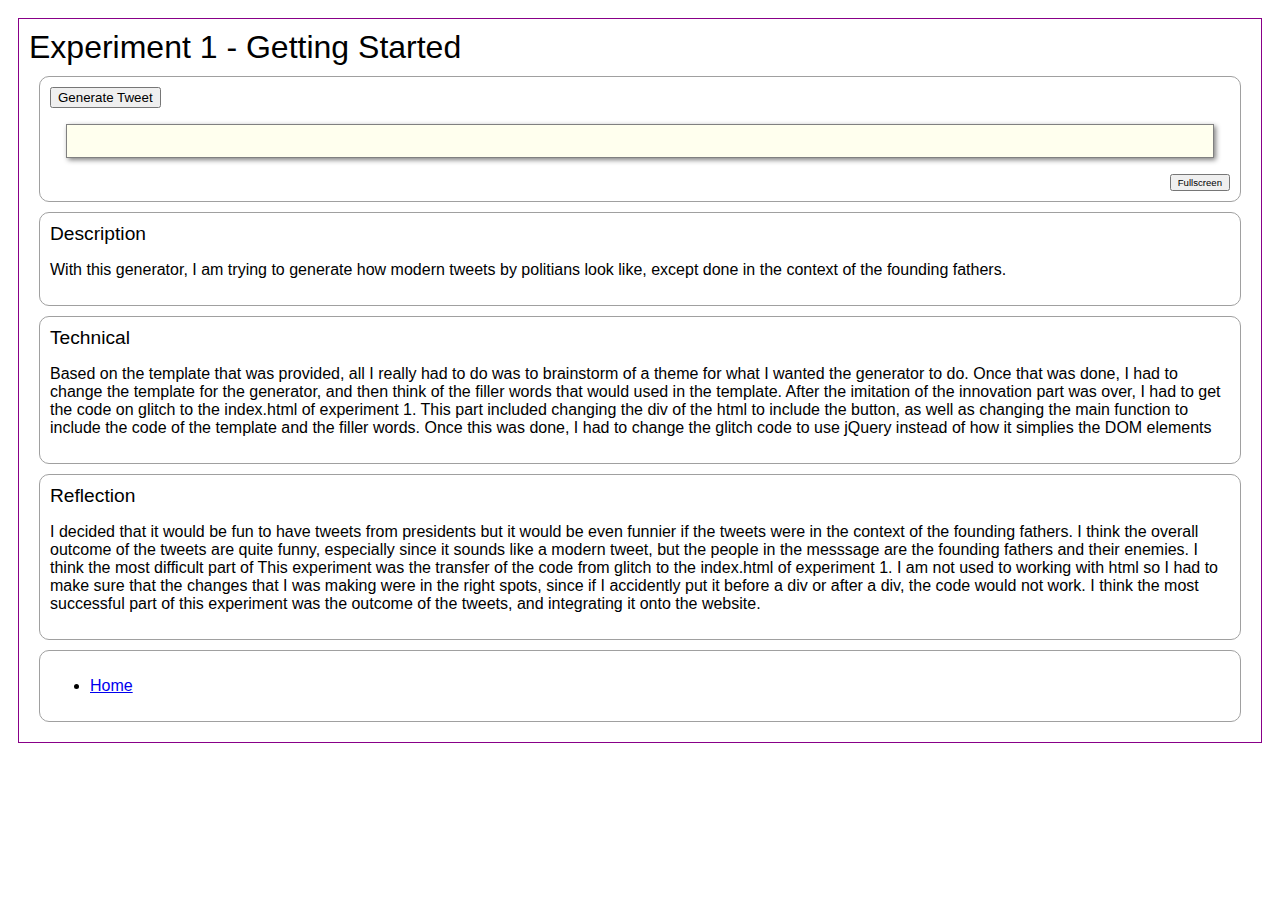
<file: experiment1/index.html>
<!DOCTYPE html>
<html>
<head>
	<!-- This title is used for tabs and bookmarks -->
	<title>Experiment 1 - Subject/Topic</title>

	<!-- Use UTF character set, a good idea with any webpage -->
	<meta charset="UTF-8" />
	<!-- Set viewport so page remains consistently scaled w narrow devices -->
	<meta name="viewport" content="width=device-width, initial-scale=1.0" />

	<!-- Include CSS file, including a site-wide CSS and for this particular page -->
	<link rel="stylesheet" type="text/css" href="../css/site.css">
	<link rel="stylesheet" type="text/css" href="css/style.css">

	<!-- Load jQuery library -->
	<script src="https://code.jquery.com/jquery-3.7.1.min.js"
        integrity="sha256-/JqT3SQfawRcv/BIHPThkBvs0OEvtFFmqPF/lYI/Cxo="
        crossorigin="anonymous"></script>

	<!-- Link to javascript files - DEFER waits until all elements are rendered -->
    <script type="text/javascript" src="../js/site.js" DEFER></script>
	<!-- Use me for a JavaScript OOP Project -->
	<script type="text/javascript" src="./js/project.js" DEFER></script>
	<!-- Use me for a p5.js project -->
	<script type="text/javascript" src="./js/sketch.js" DEFER></script>
</head>
<body>
	<!-- Style this page by changing the CSS in ../css/site.css or css/experiment.css -->
	<main id="content">
		<section>

			<h1>Experiment 1 - Getting Started</h1>

			<div class="minor-section">
				<button id="clicker">Generate Tweet</button>
				<div
				style="
					font-family: fantasy;
					border: thin solid gray;
					padding: 1em;
					margin: 1em;
					box-shadow: 2px 2px 5px gray;
					background: #ffe;
				"
				id="box"
				></div>
                <div class="fullscreen-box">
                    <button id="fullscreen">Fullscreen</button>
                </div>
			</div>

			<div class="minor-section">
				<h2>Description</h2>
				<p>With this generator, I am trying to generate how modern tweets by politians look like,
					except done in the context of the founding fathers. 
				</p>
			</div>

			<div class="minor-section">
				<h2>Technical</h2>
				<p>Based on the template that was provided, all I really had to do was to brainstorm of a theme
					for what I wanted the generator to do. Once that was done, I had to change the template for the 
					generator, and then think of the filler words that would used in the template. 
					After the imitation of the innovation part was over, I had to get the code on glitch to
					the index.html of experiment 1. This part included changing the div of the html to include the button, 
					as well as changing the main function to include the code of the template and the filler words.
					Once this was done, I had to change the glitch code to use jQuery instead of how it simplies the DOM elements
				</p>
			</div>

			<div class="minor-section">
				<h2>Reflection</h2>
				<p>I decided that it would be fun to have tweets from presidents
					but it would be even funnier if the tweets were in the context of the founding fathers.
					I think the overall outcome of the tweets are quite funny, especially since it sounds like a modern
					tweet, but the people in the messsage are the founding fathers and their enemies. I think the most difficult part of This
					experiment was the transfer of the code from glitch to the index.html of experiment 1. I am not used to working with html 
					so I had to make sure that the changes that I was making were in the right spots, since if I accidently put it before
					a div or after a div, the code would not work. I think the most successful part of this experiment was the outcome of the tweets, 
					and integrating it onto the website. 
				</p>
			</div>

		</section>
		<nav id="links" class="minor-section">
			<!-- Put link back to homepage here. -->
            <ul>
                <li><a href="../index.html">Home</a></li>
            </ul>
		</nav>
	</main>
</body>
</html>
</file>
<file: css/site.css>
h1, h2 {
  margin: 0;
  padding: 0;
  /* font-size: 1.2em; */
  font-weight: lighter;
}

#content {
  width: calc(100% - 30px);
  margin: 10px;080;
  padding: 10px;
  border: solid 1px #808;
  font-family: sans-serif;
}

.minor-section {
  margin: 10px;
  padding: 10px;
  border: solid 1px #A0A0A0;
  border-radius: 10px;
}

.minor-section h2 {
  font-size: 1.2em;
}

/* Set the image to be responsive */
.image-wrapper img {
  max-width: 100%;
  height: auto;
}

/* Set the canvas element to be the full size of the container */
canvas {
  width: 100%;
  height: 100%;
}

.fullscreen-box {
  display: flex;
  justify-content: flex-end; /* Aligns the button to the right */
  margin-top: 0.25em;
}

.fullscreen-box button {
  font-size: 0.6em;
}

body.is-fullscreen #canvas-container {
  position: fixed; /* Use 'fixed' instead of 'absolute' to ensure it covers the entire screen */
  top: 0;
  left: 0; /* Add 'left: 0' to align it properly to the top-left corner */
  width: 100vw !important;
  height: 100vh !important;
  margin: 0; /* Remove any default margins */
  z-index: 1000; /* Ensure it's above other content */
}
</file>
<file: experiment1/css/style.css>
/* style.css */

/* Set the canvas element to be the full size of the container */
canvas {
    width: 100%;
    height: 100%;
}

/* Center the canvas element on the page */
body {
    display: flex;
    justify-content: center;
    align-items: center;
}

#canvas-container {
    width: 100%;
    height: 600px;
}
</file>
